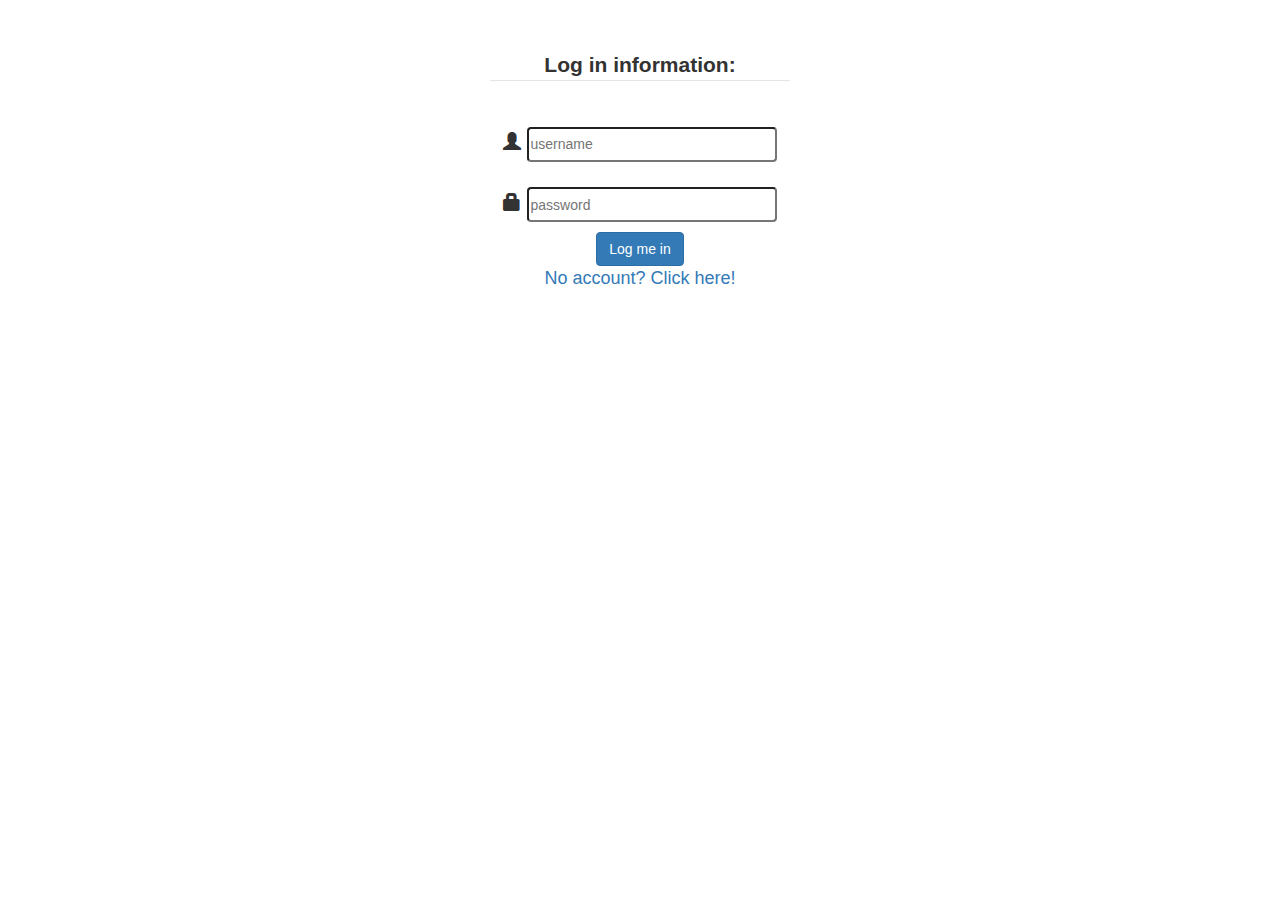
<file: target/login/index.html>
<!DOCTYPE html>
<html>
<head>
    <link rel="stylesheet" type="text/css" href="style.css"/>
    <link href="https://maxcdn.bootstrapcdn.com/bootstrap/3.3.6/css/bootstrap.min.css" rel="stylesheet">

</head>
<body id="body">
<div id="form">
<form action="login" method="post">
    <fieldset>
        <legend><b>Log in information:</b></legend>
        <br>
        <i class="glyphicon glyphicon-user"></i>
        <input type="text" name="username" class="in" placeholder="username">
        <br>
        <br>
        <i class="glyphicon glyphicon-lock"></i>
        <input type="password" name="password" class="in" placeholder="password">
        <br>

        <input type="submit" value="Log me in" class="buton btn btn-primary btn-md">

        <br>
        <a href="new_account.html" id="account">No account? Click here!</a>
    </fieldset>
</form>
</div>

</body>
</html>
</file>
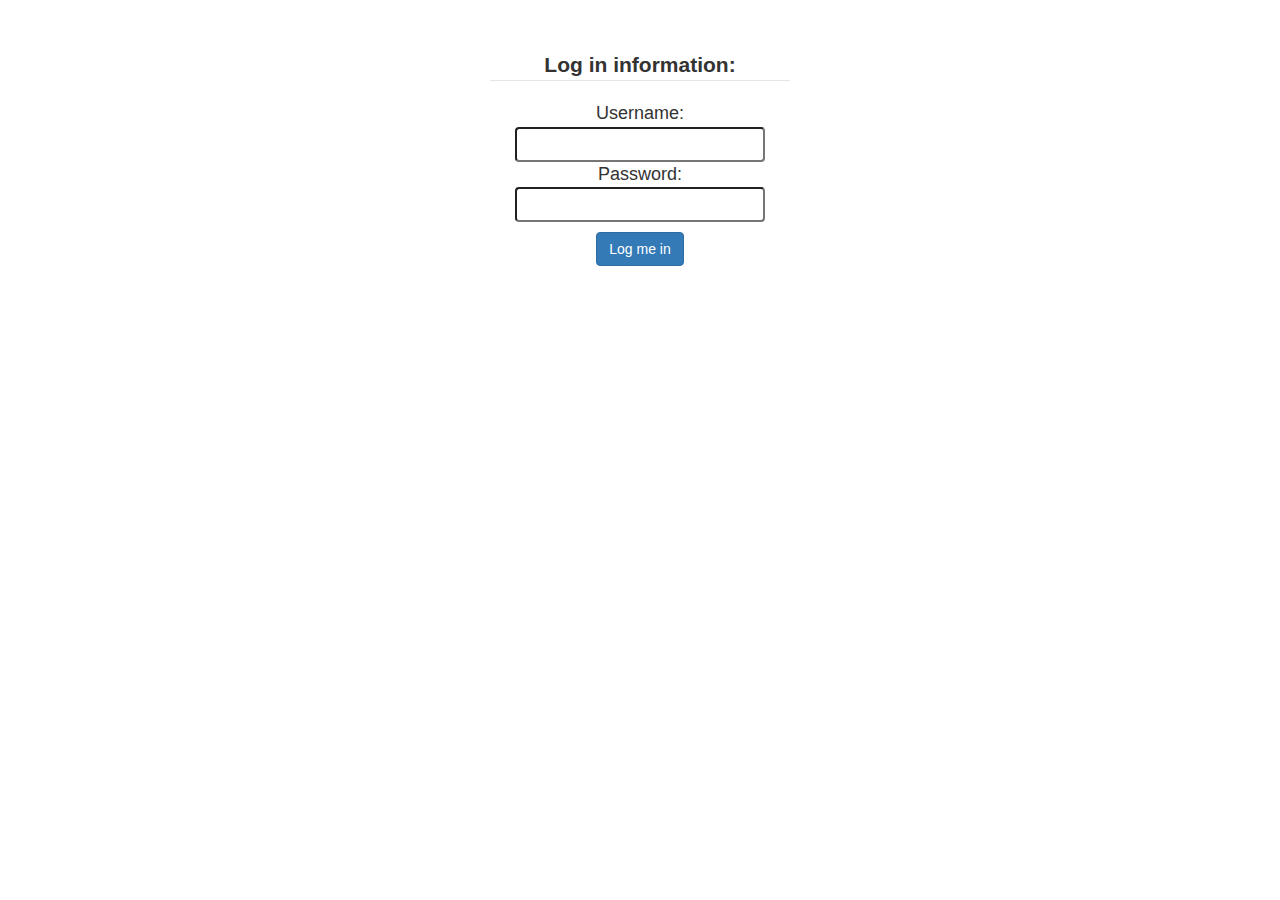
<file: target/login/login.html>
<!DOCTYPE html>
<html>
<head>
    <link rel="stylesheet" type="text/css" href="style.css"/>
    <link href="https://maxcdn.bootstrapcdn.com/bootstrap/3.3.6/css/bootstrap.min.css" rel="stylesheet">

</head>
<body id="body">
<div id="form">
<form action="login" >
    <fieldset>
        <legend><b>Log in information:</b></legend>
        Username:<br>
        <input type="text" name="username" class="in">
        <br>
        Password:<br>
        <input type="text" name="password" class="in">
        <br>
        <input type="submit" value="Log me in" class="buton btn btn-primary btn-md">
    </fieldset>
</form>
</div>

</body>
</html>
</file>
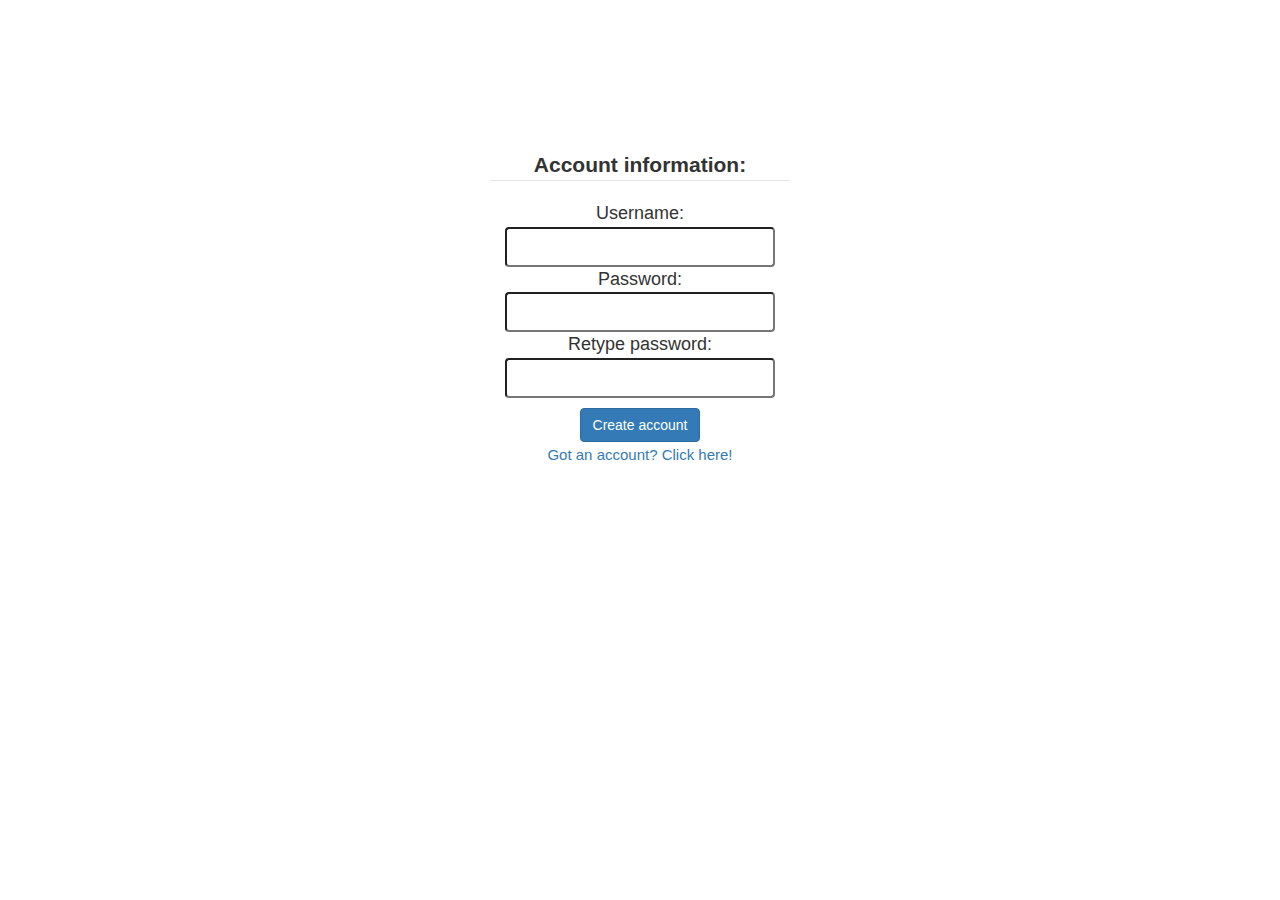
<file: target/login/new_account.html>
<!DOCTYPE html>
<html>
<head>
    <link rel="stylesheet" type="text/css" href="style_new.css"/>
    <link href="https://maxcdn.bootstrapcdn.com/bootstrap/3.3.6/css/bootstrap.min.css" rel="stylesheet">

</head>
<body id="body">
<div id="form">
    <form action="newAccount" method="post">
        <fieldset>
            <legend><b>Account information:</b></legend>
            Username:<br>
            <input type="text" name="usernameNew" class="in">
            <br>
            Password:<br>
            <input type="password" name="passwordNew" class="in">
            <br>
            Retype password:<br>
            <input type="password" name="passwordNew1" class="in">
            <br>
            <input type="submit" value="Create account" class="buton btn btn-primary btn-md">
            <br>
            <a href="index.html" id="account" style="font-size: 15px;">Got an account? Click here!</a>
        </fieldset>
    </form>
</div>

</body>
</html>
</file>
<file: target/login/style.css>
#form{
    text-align: center;
    font-size: large;

}
#body{
    max-width: 300px;
    margin: 50px auto auto auto;
}
.in{
    width:250px;
    height:35px;
    font-size: 14px;
    border-radius: 4px;
}
.buton{
    margin-top:10px;

}
</file>
<file: target/login/style_new.css>
#form{
    text-align: center;
    font-size: large;
    position:relative;
    top:100px;

}
#body{
    max-width: 300px;
    margin: 50px auto auto auto;
}

.in{
    width:270px;
    height:40px;
    font-size: 17px;
    border-radius: 4px;
    padding-left:5px;
    padding-top:4px;

}
.buton{
    margin-top:10px;}
#account {
    font-size: 16px;

}
</file>
